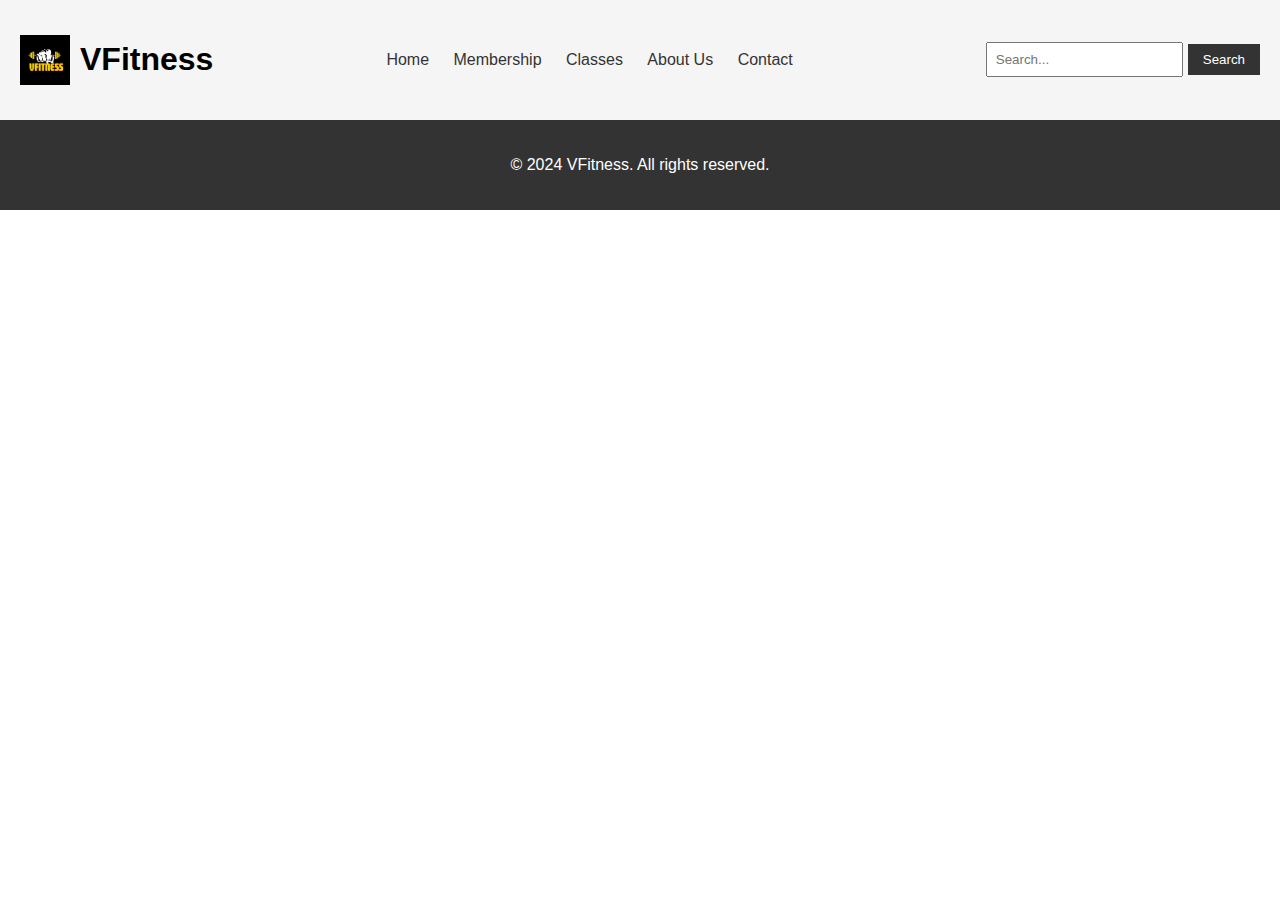
<file: about.html>
<!DOCTYPE html>
<html lang="en">
<head>
    <meta charset="UTF-8">
    <meta name="viewport" content="width=device-width, initial-scale=1.0">
    <title>VFitness - About Us</title>
    <link rel="stylesheet" href="styles.css">
</head>
<body>
    <header>
        <div class="logo">
            <img src="media/logo.png" alt="VFitness Logo">
            <h1>VFitness</h1>
        </div>
        <nav>
            <ul>
                <li><a href="index.html">Home</a></li>
                <li><a href="membership.html">Membership</a></li>
                <li><a href="classes.html">Classes</a></li>
                <li><a href="about.html">About Us</a></li>
                <li><a href="contact.html">Contact</a></li>
            </ul>
        </nav>
        <div class="search-container">
            <input type="text" id="searchInput" placeholder="Search...">
            <button onclick="search()">Search</button>
    </header>

    <!-- incomplete -->

    <footer>
        <p>&copy; 2024 VFitness. All rights reserved.</p>
    </footer>
    <script src="script.js"></script>
</body>
</html>
</file>
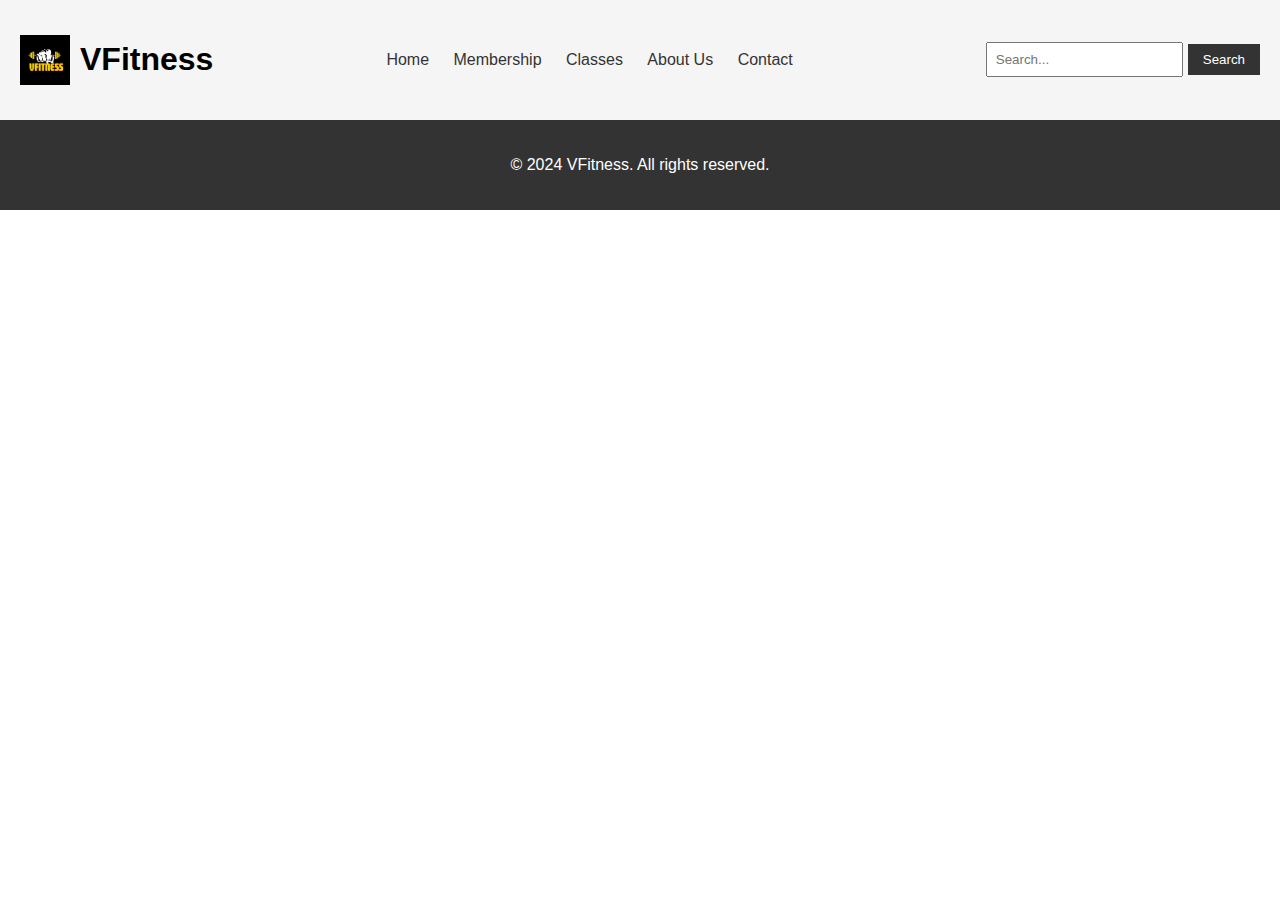
<file: classes.html>
<!DOCTYPE html>
<html lang="en">
<head>
    <meta charset="UTF-8">
    <meta name="viewport" content="width=device-width, initial-scale=1.0">
    <title>VFitness - Classes</title>
    <link rel="stylesheet" href="styles.css">
</head>
<body>
    <header>
        <div class="logo">
            <img src="media/logo.png" alt="VFitness Logo">
            <h1>VFitness</h1>
        </div>
        <nav>
            <ul>
                <li><a href="index.html">Home</a></li>
                <li><a href="membership.html">Membership</a></li>
                <li><a href="classes.html">Classes</a></li>
                <li><a href="about.html">About Us</a></li>
                <li><a href="contact.html">Contact</a></li>
            </ul>
        </nav>
        <div class="search-container">
            <input type="text" id="searchInput" placeholder="Search...">
            <button onclick="search()">Search</button>
    </header>

    <!-- incomplete -->

    <footer>
        <p>&copy; 2024 VFitness. All rights reserved.</p>
    </footer>
    <script src="script.js"></script>
</body>
</html>
</file>
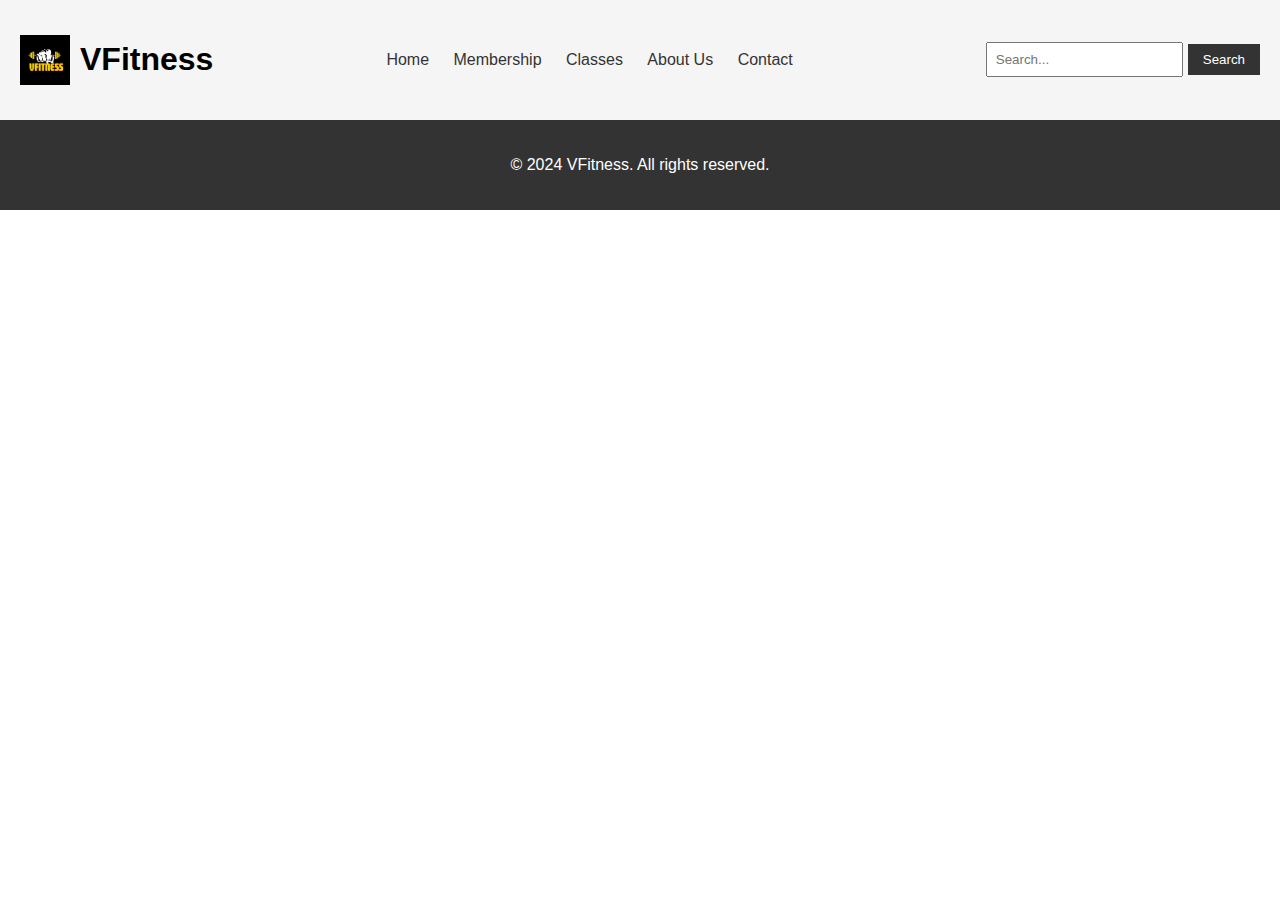
<file: contact.html>
<!DOCTYPE html>
<html lang="en">
<head>
    <meta charset="UTF-8">
    <meta name="viewport" content="width=device-width, initial-scale=1.0">
    <title>VFitness - Contact</title>
    <link rel="stylesheet" href="styles.css">
</head>
<body>
    <header>
        <div class="logo">
            <img src="media/logo.png" alt="VFitness Logo">
            <h1>VFitness</h1>
        </div>
        <nav>
            <ul>
                <li><a href="index.html">Home</a></li>
                <li><a href="membership.html">Membership</a></li>
                <li><a href="classes.html">Classes</a></li>
                <li><a href="about.html">About Us</a></li>
                <li><a href="contact.html">Contact</a></li>
            </ul>
        </nav>
        <div class="search-container">
            <input type="text" id="searchInput" placeholder="Search...">
            <button onclick="search()">Search</button>
    </header>

    <!-- incomplete -->

    <footer>
        <p>&copy; 2024 VFitness. All rights reserved.</p>
    </footer>
    <script src="script.js"></script>
</body>
</html>
</file>
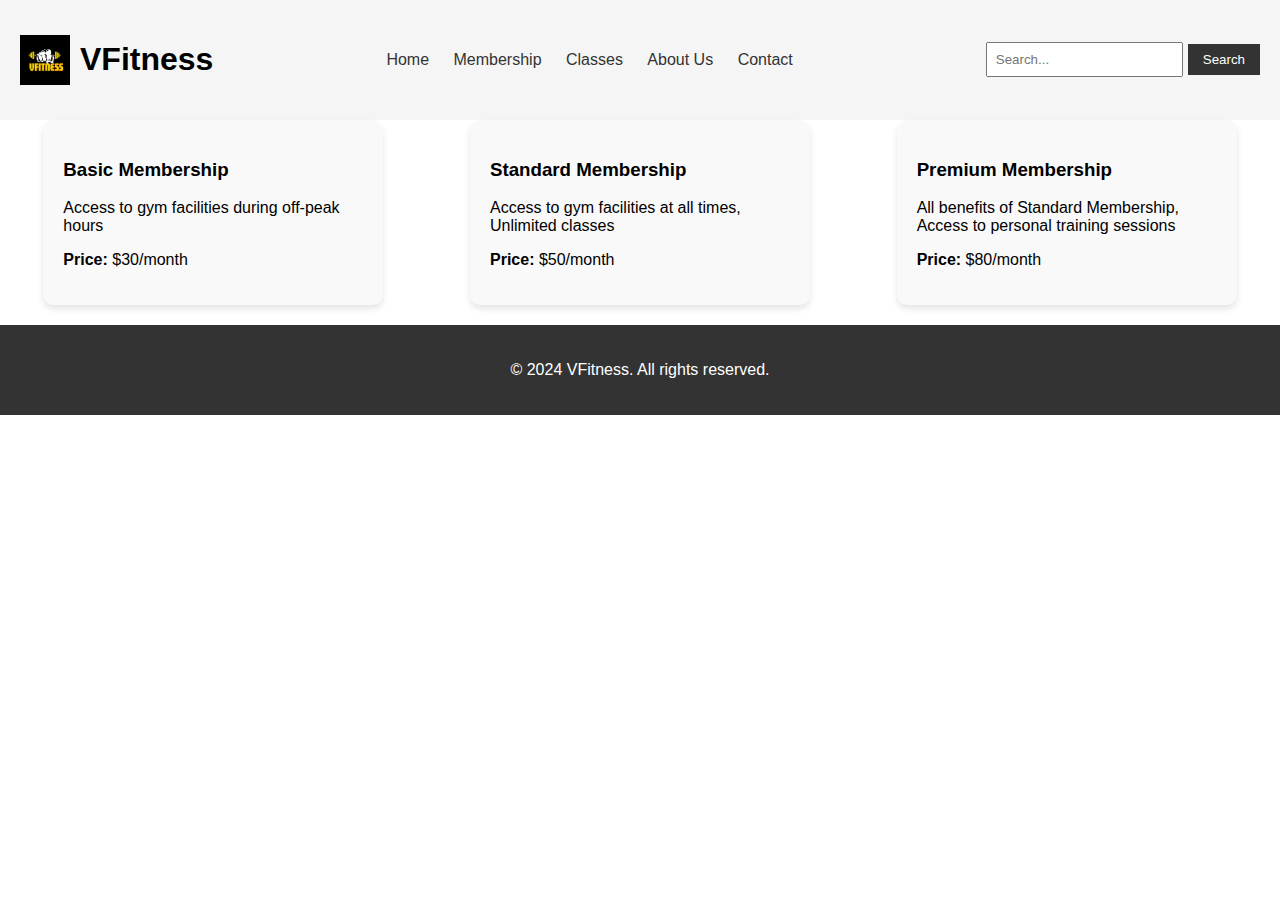
<file: membership.html>
<!DOCTYPE html>
<html lang="en">
<head>
    <meta charset="UTF-8">
    <meta name="viewport" content="width=device-width, initial-scale=1.0">
    <title>VFitness - Membership</title>
    <link rel="stylesheet" href="styles.css">
</head>
<body>
    <header>
        <div class="logo">
            <img src="media/logo.png" alt="VFitness Logo">
            <h1>VFitness</h1>
        </div>
        <nav>
            <ul>
                <li><a href="index.html">Home</a></li>
                <li><a href="membership.html">Membership</a></li>
                <li><a href="classes.html">Classes</a></li>
                <li><a href="about.html">About Us</a></li>
                <li><a href="contact.html">Contact</a></li>
            </ul>
        </nav>
        <div class="search-container">
            <input type="text" id="searchInput" placeholder="Search...">
            <button onclick="search()">Search</button>
    </header>

    <section id="membership">
        <div class="membership-options">
            <h2>Membership Options</h2>
            <div class="membership-card" onclick="showDetails(this)">
                <h3>Standard Membership</h3>
                <p>Access to gym facilities</p>
                <p>Unlimited classes</p>
                <p>$50/month</p>
                <div class="details">
                    <p>No hidden fees</p>
                    <p>24/7 access</p>
                    <button onclick="purchaseMembership('Standard')">Purchase</button>
                </div>
            </div>
            <div class="membership-card" onclick="showDetails(this)">
                <h3>Premium Membership</h3>
                <p>All benefits of Standard Membership</p>
                <p>Access to personal training sessions</p>
                <p>$80/month</p>
                <div class="details">
                    <p>Free towel service</p>
                    <p>Discounts on merchandise</p>
                    <button onclick="purchaseMembership('Premium')">Purchase</button>
                </div>
            </div>
            <!-- incomplete -->
        </div>
    </section>
    <footer>
        <p>&copy; 2024 VFitness. All rights reserved.</p>
    </footer>
    <script src="script.js"></script>
</body>
</html>
</file>
<file: styles.css>
body {
    font-family: Arial, sans-serif;
    margin: 0;
    padding: 0;
}

header {
    background-color: #f5f5f5;
    padding: 20px;
    display: flex;
    justify-content: space-between;
    align-items: center;
}

nav ul {
    list-style-type: none;
    padding: 0;
    margin: 0;
}

nav ul li {
    display: inline;
    margin-right: 20px;
}

nav ul li a {
    text-decoration: none;
    color: #333;
}
.logo {
    display: flex;
    align-items: center;
}

.logo img {
    width: 50px; 
    height: auto;
    margin-right: 10px; 
}

.search-container {
    display: flex;
    align-items: center;
}

.search-container input[type=text] {
    padding: 8px;
    margin-right: 5px;
}

.search-container button {
    padding: 8px 15px;
    background-color: #333;
    color: #fff;
    border: none;
    cursor: pointer;
}
/* Homepage specific styles */
.hero-section {
    text-align: center;
    padding: 50px 0;
}

.hero-section h2 {
    font-size: 36px;
    margin-bottom: 20px;
}

.hero-section {
    text-align: center;
    padding: 50px 0;
    background-image: url('media/gym_picture.jpg'); 
    background-size: cover;
    background-position: center;
    color: #fff; 
}

.cta-button {
    padding: 12px 24px;
    background-color: #333;
    color: #fff;
    border: none;
    border-radius: 5px;
    font-size: 16px;
    text-decoration: none;
}

.cta-button:hover {
    background-color: #555;
}

.features {
    text-align: center;
    padding: 50px 0;
}

.features h3 {
    font-size: 24px;
    margin-bottom: 20px;
}

.features ul {
    padding: 0;
    margin: 0;
    text-align: left;
}

.features ul li {
    font-size: 18px;
    margin-bottom: 10px;
}

.highlight {
    color: #FF5733;
}
/* Membership styles */
.membership-options {
    display: flex;
    flex-wrap: wrap;
    justify-content: space-around;
}

.membership-card {
    width: 300px;
    padding: 20px;
    margin-bottom: 20px;
    background-color: #f9f9f9;
    border-radius: 10px;
    box-shadow: 0 4px 6px rgba(0, 0, 0, 0.1);
    cursor: pointer;
    transition: transform 0.3s ease;
}

.membership-card:hover {
    transform: translateY(-5px);
}

.details {
    display: none;
    padding-top: 10px;
}

.details p {
    margin: 5px 0;
}

.details.show {
    display: block;
}

footer {
    background-color: #333;
    color: #fff;
    text-align: center;
    padding: 20px;
}
</file>
